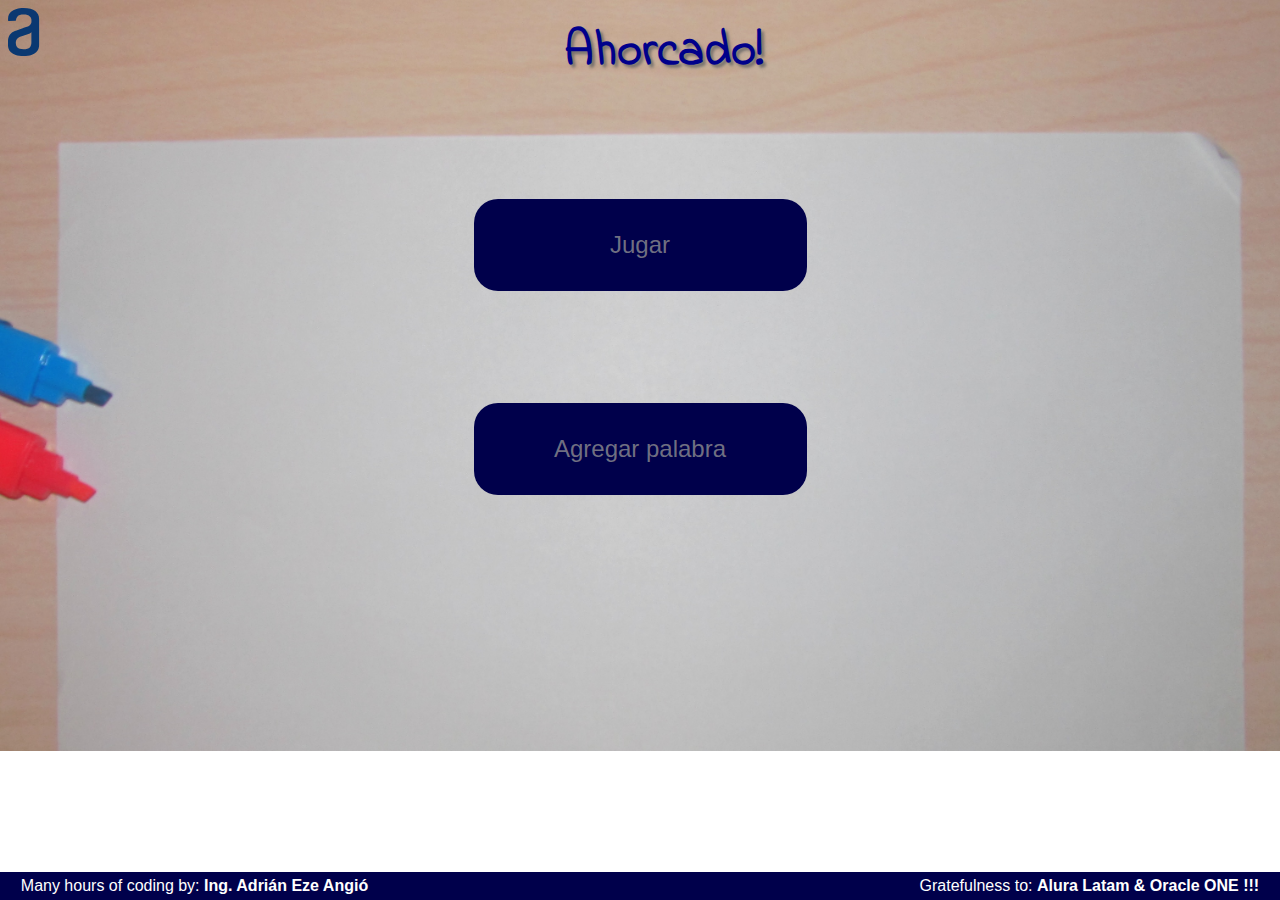
<file: index.html>
<!DOCTYPE html>
<html lang="es-AR">

<head>
    <meta charset="UTF-8">
    <meta http-equiv="X-UA-Compatible" content="IE=edge">
    <meta name="viewport" content="width=device-width, initial-scale=1.0">
    <title>Ahorcado!</title>
    <link rel="stylesheet" href="style.css">
</head>

<body>
    <header>
        <img src="images/logo.svg" alt="logo">
        <h1>Ahorcado!</h1>
    </header>
    <main>
        <a href="ahorcado.html" class="botonG" id="start">Jugar</a>
        <a href="agrega-palabra.html" class="botonG" id="addWord">Agregar palabra</a>
        <canvas id="tablero" height="0px" width="0px"></canvas>
    </main>
    <footer>
        <p id="fp1">Many hours of coding by: <span>Ing. Adrián Eze Angió</span></p>
        <p id="fp2">Gratefulness to: <span>Alura Latam & Oracle ONE !!!</span></p>
    </footer>
    <script src="script.js"></script>
</body>

</html>
</file>
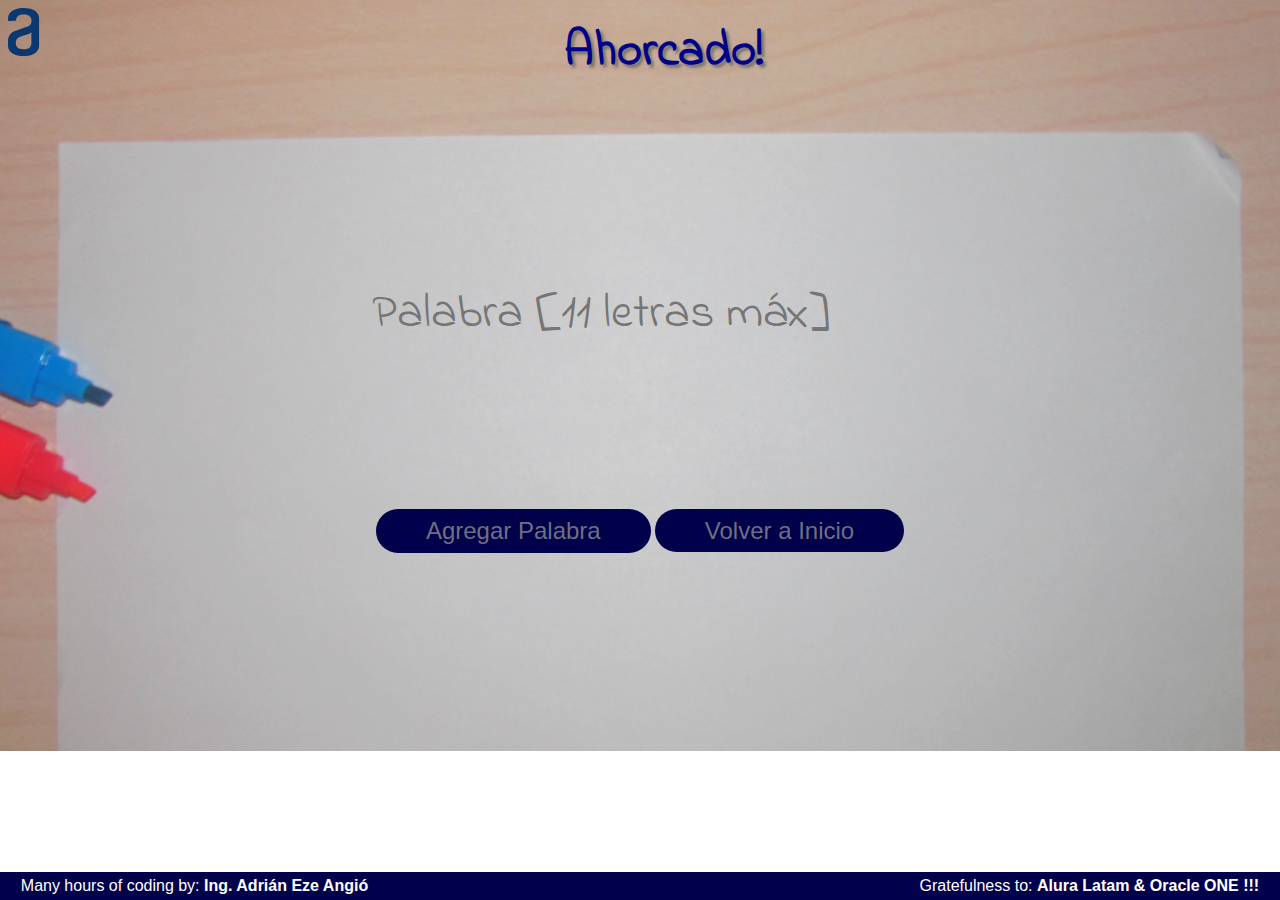
<file: agrega-palabra.html>
<!DOCTYPE html>
<html lang="es-AR">

<head>
    <meta charset="UTF-8">
    <meta http-equiv="X-UA-Compatible" content="IE=edge">
    <meta name="viewport" content="width=device-width, initial-scale=1.0">
    <title>Ahorcado!</title>
    <link rel="stylesheet" href="style.css">
</head>

<body>
    <header>
        <img src="images/logo.svg" alt="logo">
        <h1>Ahorcado!</h1>
    </header>
    <main>
        <input type="text" id="palabraNueva" placeholder="Palabra [11 letras máx]" maxlength="11" autofocus>
        <div>
            <input type="boton" value="Agregar Palabra" class="botonC" id="agregarPalabra" onclick="agregarPalabra();" />
            <a href="index.html" class="botonC" id="start">Volver a Inicio</a>
        </div>
        <canvas id="tablero" height="0px" width="0px"></canvas>
    </main>
    <footer>
        <p id="fp1">Many hours of coding by: <span>Ing. Adrián Eze Angió</span></p>
        <p id="fp2">Gratefulness to: <span>Alura Latam & Oracle ONE !!!</span></p>
    </footer>
    <script src="script.js"></script>
</body>

</html>
</file>
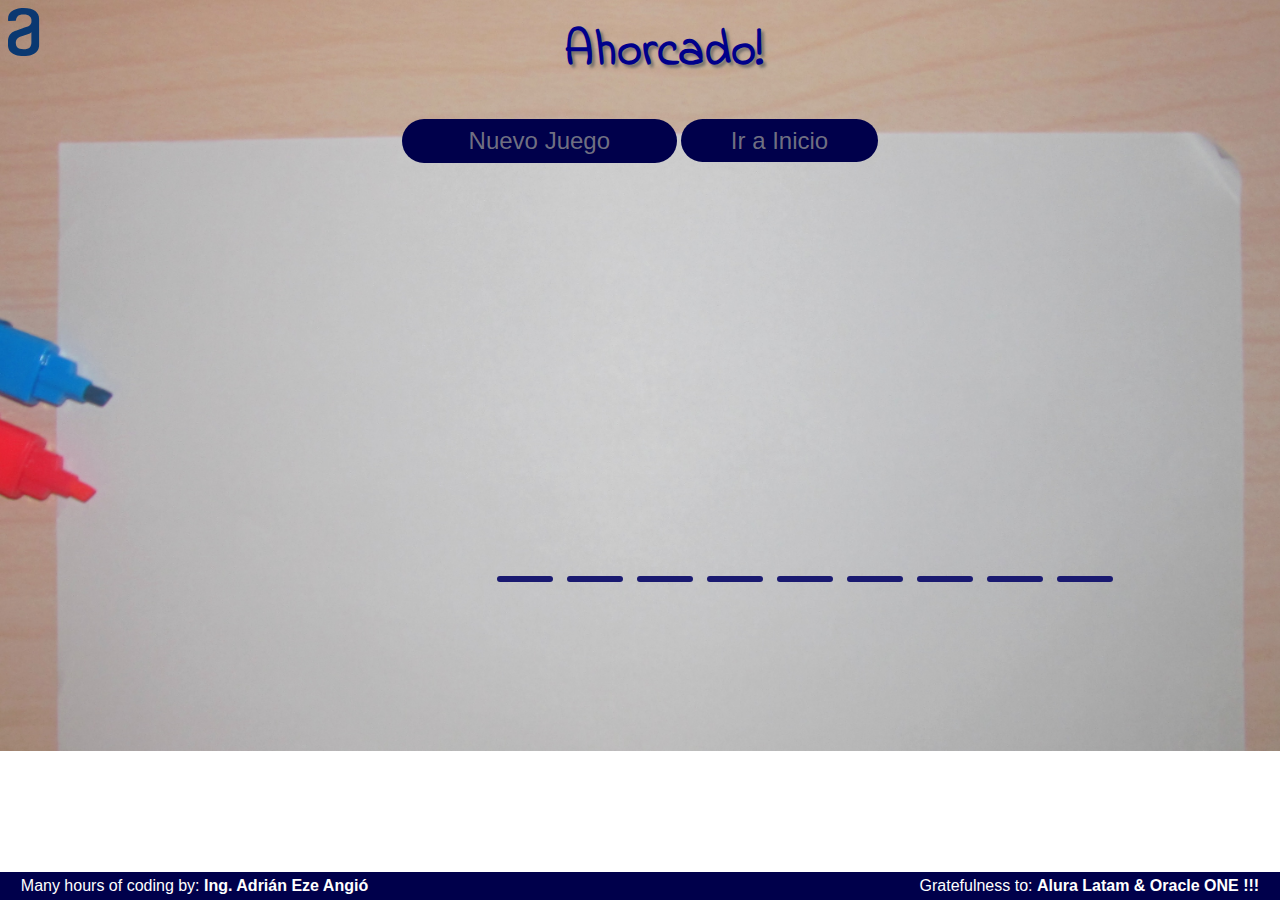
<file: ahorcado.html>
<!DOCTYPE html>
<html lang="es-AR">

<head>
    <meta charset="UTF-8">
    <meta http-equiv="X-UA-Compatible" content="IE=edge">
    <meta name="viewport" content="width=device-width, initial-scale=1.0">
    <title>Ahorcado!</title>
    <link rel="stylesheet" href="style.css">
</head>

<body>
    <header>
        <img src="images/logo.svg" alt="logo">
        <h1>Ahorcado!</h1>
    </header>
    <main>
        <input type="boton" value="Nuevo Juego" class="botonC" onclick="javascript:window.location.reload();" />
        <a href="index.html" class="botonC">Ir a Inicio</a>
        <canvas id="tablero" height="450px" width="1300px"></canvas>
    </main>
    <footer>
        <p id="fp1">Many hours of coding by: <span>Ing. Adrián Eze Angió</span></p>
        <p id="fp2">Gratefulness to: <span>Alura Latam & Oracle ONE !!!</span></p>
    </footer>
    <script src="script.js"></script>
</body>

</html>
</file>
<file: style.css>
@import url('https://fonts.googleapis.com/css2?family=Indie+Flower&display=swap');
* {
    font-family: 'Indie Flower';
    margin: 0;
    padding: 0;
}

body {
    background-image: url("images/background.jpg");
    background-size: cover;
    background-repeat: no-repeat;
}

header {
    text-align: left;
}

header img {
    padding: 8px;
}

h1 {
    display: inline;
    text-align: center;
    margin-left: 40%;
    margin-right: auto;
    font-size: 3rem;
    text-shadow: 3px 3px 3px #636363cc;
    color: darkblue;
}

main {
    text-align: center;
}

canvas {
    margin-top: 6rem;
}

.botonG {
    display: block;
    margin-left: auto;
    margin-right: auto;
    margin-top: 7rem;
    padding: 2rem;
    font-family: Arial, Helvetica, sans-serif;
    border-radius: 24px;
    border: none;
    width: 269px;
    font-size: 1.5rem;
    align-items: center;
    text-align: center;
    color: #949494c5;
    background-color: rgb(0, 0, 75);
    text-decoration: none;
}

.botonG:hover,
.botonC:hover {
    background-image: linear-gradient( rgb(17, 101, 255), rgb(0, 0, 75));
    box-shadow: 5px 5px #949494c5;
    color: white;
}

.botonC {
    margin-top: 2rem;
    display: inline;
    margin-left: auto;
    margin-right: auto;
    font-family: Arial, Helvetica, sans-serif;
    border-radius: 24px;
    border: none;
    width: 175px;
    padding-left: 50px;
    padding-right: 50px;
    padding-top: 0.5rem;
    padding-bottom: 0.5rem;
    font-size: 1.5rem;
    align-items: center;
    text-align: center;
    color: #949494c5;
    background-color: rgb(0, 0, 75);
    text-decoration: none;
}

#palabraNueva {
    margin-top: 15%;
    margin-bottom: 10%;
    font-size: 3rem;
    outline: none;
    border: none;
    background-color: transparent;
    color: darkblue;
}

#palabraNueva:focus {
    outline: none;
}

footer {
    display: flex;
    flex-direction: row;
    justify-content: space-between;
    position: fixed;
    /*posición fija y*/
    bottom: 0;
    /*a 0px desde el final de página*/
    background: rgb(0, 0, 75);
    width: 100%;
}

footer p {
    margin: 0.3em;
    font-family: Arial, Helvetica, sans-serif;
    color: white;
    padding-left: 1rem;
    padding-right: 1rem;
}

footer p span {
    font-weight: bold;
    font-size: 100%;
    font-family: Arial, Helvetica, sans-serif;
    color: white;
}
</file>
